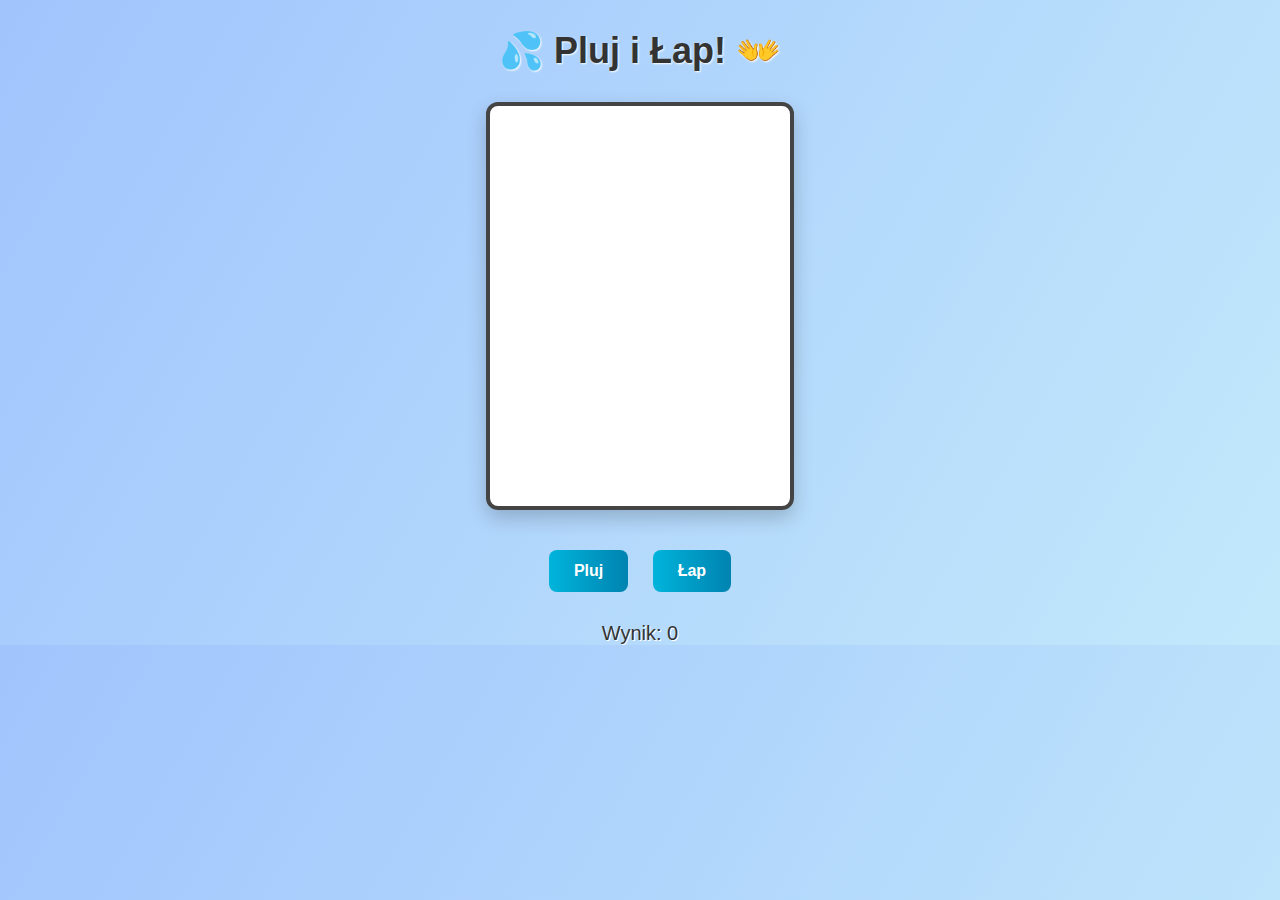
<file: skrypt.html>
<!DOCTYPE html>
<html lang="pl">
<head>
  <meta charset="UTF-8">
  <title>Pluj i łap!</title>
  <style>
    body {
      font-family: 'Segoe UI', Tahoma, Geneva, Verdana, sans-serif;
      text-align: center;
      background: linear-gradient(120deg, #a1c4fd, #c2e9fb);
      margin: 0;
      padding: 0;
    }

    h1 {
      margin-top: 30px;
      font-size: 36px;
      color: #333;
      text-shadow: 1px 1px 2px #fff;
    }

    #gameArea {
      position: relative;
      width: 300px;
      height: 400px;
      margin: 30px auto;
      border: 4px solid #444;
      border-radius: 12px;
      background: #ffffff;
      box-shadow: 0 8px 20px rgba(0, 0, 0, 0.2);
      overflow: hidden;
    }

    #spitBall {
      position: absolute;
      bottom: 0;
      left: 140px;
      width: 20px;
      height: 20px;
      background: radial-gradient(circle at 30% 30%, #ff4b2b, #ff416c);
      border-radius: 50%;
      box-shadow: 0 0 10px rgba(255, 65, 108, 0.6);
      display: none;
      transition: transform 0.1s;
    }

    button {
      margin: 10px 10px;
      padding: 12px 25px;
      font-size: 16px;
      font-weight: bold;
      color: #fff;
      background: linear-gradient(to right, #00b4db, #0083b0);
      border: none;
      border-radius: 8px;
      cursor: pointer;
      transition: background 0.3s, transform 0.2s;
    }

    button:hover {
      background: linear-gradient(to right, #43cea2, #185a9d);
      transform: scale(1.05);
    }

    #result {
      font-size: 20px;
      color: #333;
      margin-top: 20px;
      text-shadow: 1px 1px #fff;
    }
  </style>
</head>
<body>

  <h1>💦 Pluj i Łap! 👐</h1>

  <div id="gameArea">
    <div id="spitBall"></div>
  </div>

  <button onclick="spit()">Pluj</button>
  <button onclick="catchBall()">Łap</button>

  <div id="result">Wynik: 0</div>

  <script>
    const ball = document.getElementById('spitBall');
    const resultText = document.getElementById('result');

    let flying = false;
    let position = 0;
    let interval = null;
    let score = 0;

    function spit() {
      if (flying) return; // Nie można pluć, jeśli już coś leci

      flying = true;
      position = 0;
      ball.style.bottom = position + 'px';
      ball.style.display = 'block';

      interval = setInterval(() => {
        if (position >= 300) {
          // kulka spadła — nie udało się złapać
          clearInterval(interval);
          flying = false;
          ball.style.display = 'none';
        } else {
          position += 5;
          ball.style.bottom = position + 'px';
        }
      }, 20);
    }

    function catchBall() {
      if (flying && position < 250) {
        // udało się złapać w locie
        clearInterval(interval);
        flying = false;
        ball.style.display = 'none';
        score++;
        resultText.textContent = 'Wynik: ' + score;
      } else {
        resultText.textContent = 'Nie złapałeś! Wynik: ' + score;
      }
    }
  </script>
</body>
</html>
</file>
